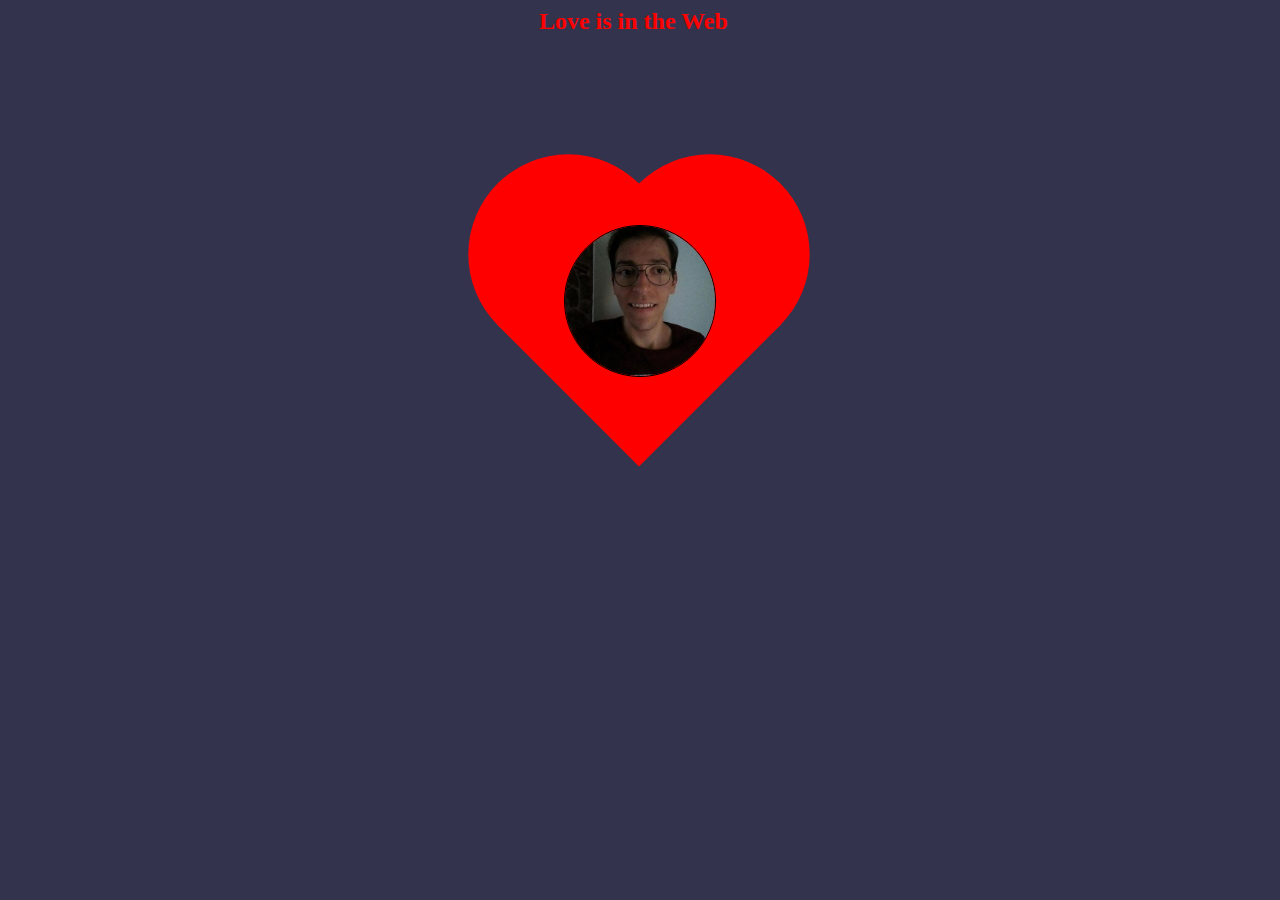
<file: src/index.html>
<DOCTYPE html>
<html>
    <head>
        <title>Love is in the web</title>
        <link rel="stylesheet" href="./css/index.css">
    </head>
    <body>
        <h2>Love is in the Web</h2>
        <div class="container">
            <div class="heart">
            </div>
            <img src="./img/pablo.jpeg"/>
        </div>
    </body>
</html>
</file>
<file: src/css/index.css>
body{
    background-color: rgb(51, 51, 77);
}
h2{
  color: red;
  margin-left: 42%;
}
.container{
    margin-top: 15%;
    margin-left: 42%;
    display: flex;
}
.heart{
    position: relative;
    width: 200px;
    height: 200px;
    background-color: red;
    -webkit-transform: rotate(45deg);
    -moz-transform: rotate(45deg);
    -ms-transform: rotate(45deg);
    -o-transform: rotate(45deg);
    transform: rotate(45deg);

}
.container img{
    width: 150px;
    height: 150px;
    position: absolute;
    margin-left: 25px;
    border-radius: 50%;
    border-style: solid;
    border-color: black;
    border-width: 1px;
}
.heart:before{
  position: absolute;
  bottom: 0px;
  left: -100px;
  width: 200px;
  height: 200px;
  content: '';
  -webkit-border-radius: 50%;
  -moz-border-radius: 50%;
  -o-border-radius: 50%;
  border-radius: 50%;
  background-color: red;
}
.heart:after{
  position: absolute;
  top: -100px;
  right: 0px;
  width: 200px;
  height: 200px;
  content: '';

  -webkit-border-radius: 50%;
  -moz-border-radius: 50%;
  -o-border-radius: 50%;
  border-radius: 50%;

  background-color: red;
}
</file>
